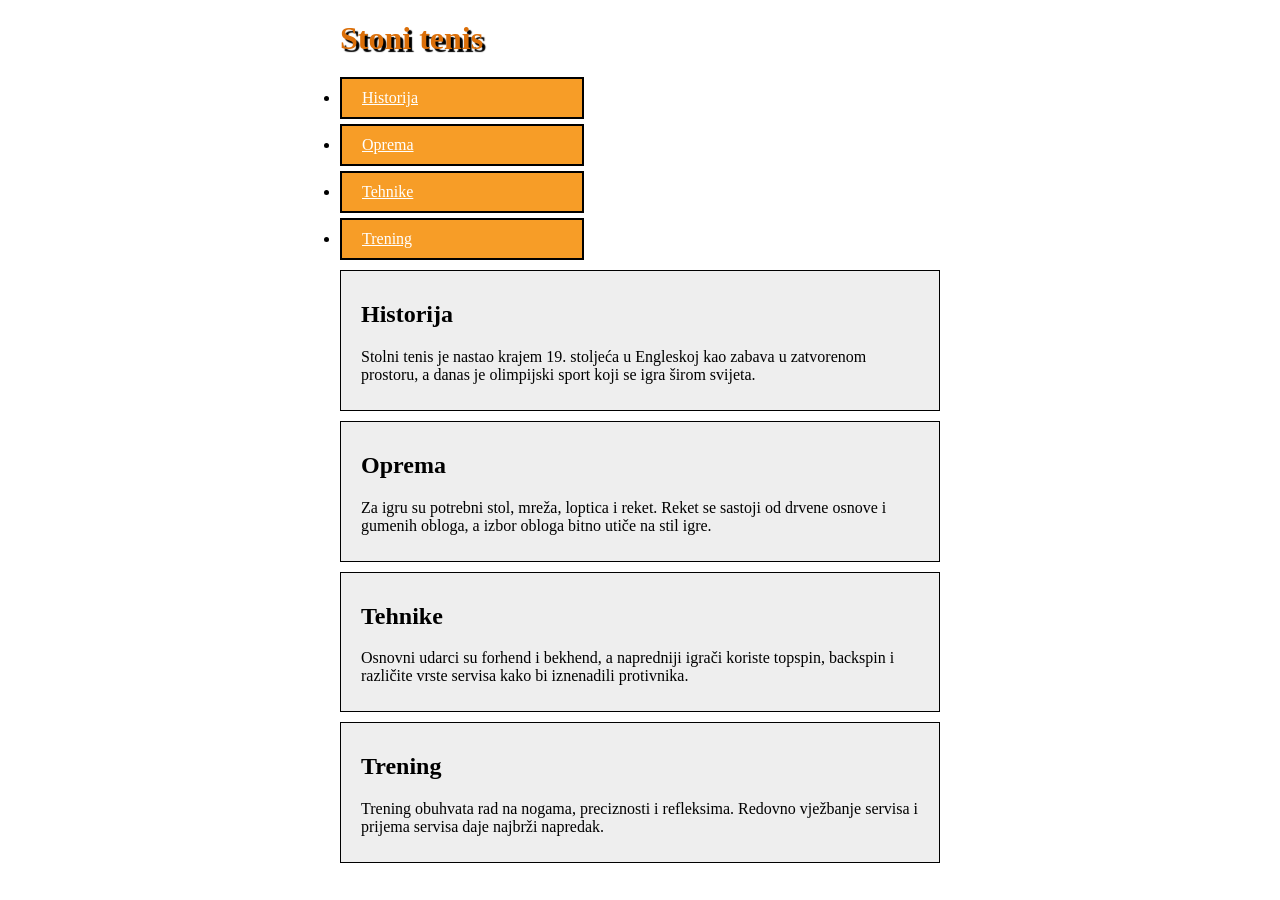
<file: lab2/z2/index.html>
<!DOCTYPE html>
<html lang="bs">
<head>
  <meta charset="UTF-8">
  <title>Zadatak 2 - Stolni tenis</title>
  <link href="stil.css" rel="stylesheet" />
</head>
<body>
  <h1>Stoni tenis</h1>

  <ul>
    <li><a href="#historija">Historija</a></li>
    <li><a href="#oprema">Oprema</a></li>
    <li><a href="#tehnike">Tehnike</a></li>
    <li><a href="#trening">Trening</a></li>
  </ul>

  <div id="historija" class="odjeljak">
    <h2>Historija</h2>
    <p>Stolni tenis je nastao krajem 19. stoljeća u Engleskoj kao zabava u zatvorenom prostoru, a danas je olimpijski sport koji se igra širom svijeta.</p>
  </div>

  <div id="oprema" class="odjeljak">
    <h2>Oprema</h2>
    <p>Za igru su potrebni stol, mreža, loptica i reket. Reket se sastoji od drvene osnove i gumenih obloga, a izbor obloga bitno utiče na stil igre.</p>
  </div>

  <div id="tehnike" class="odjeljak">
    <h2>Tehnike</h2>
    <p>Osnovni udarci su forhend i bekhend, a napredniji igrači koriste topspin, backspin i različite vrste servisa kako bi iznenadili protivnika.</p>
  </div>

  <div id="trening" class="odjeljak">
    <h2>Trening</h2>
    <p>Trening obuhvata rad na nogama, preciznosti i refleksima. Redovno vježbanje servisa i prijema servisa daje najbrži napredak.</p>
  </div>
</body>
</html>
</file>
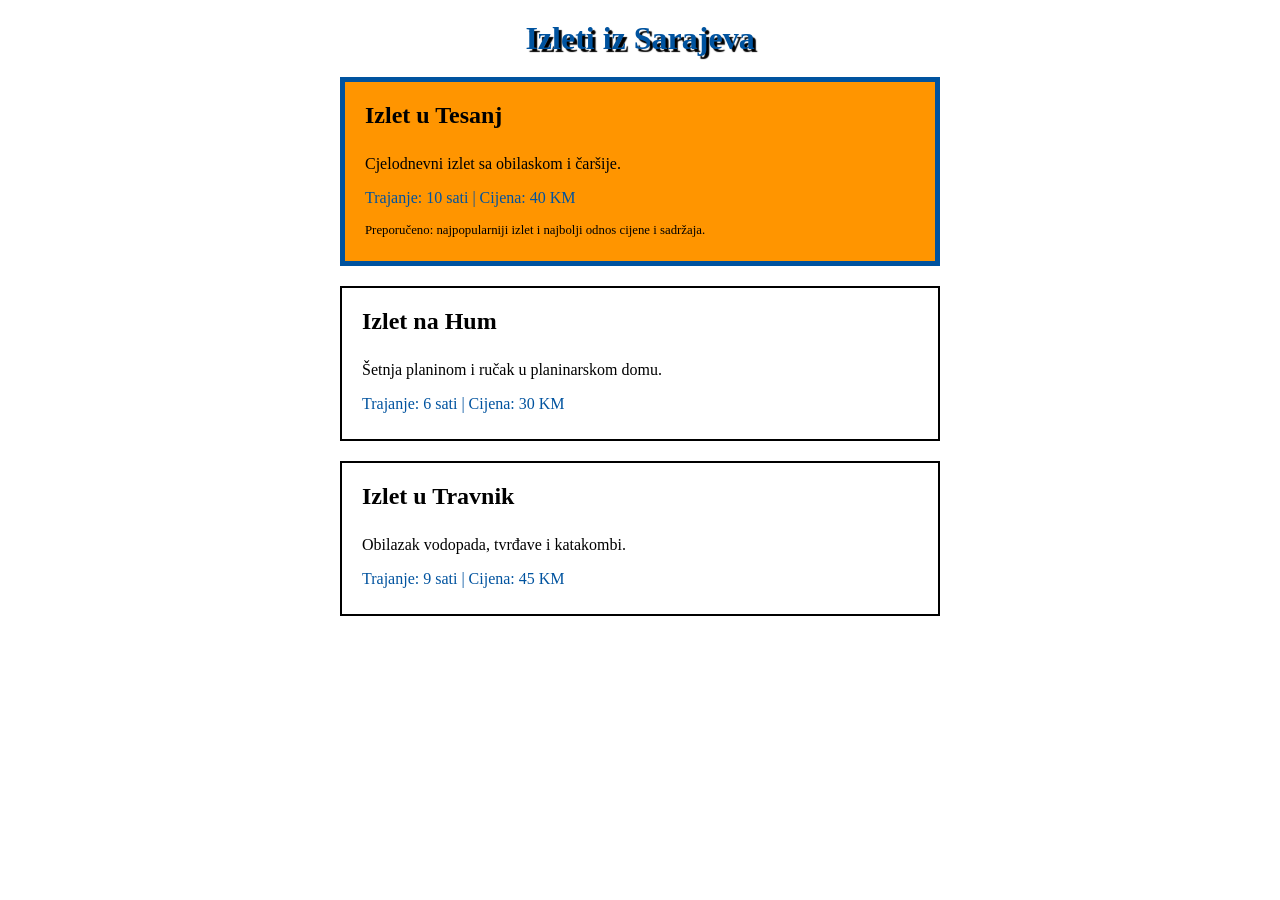
<file: lab2/z3/index.html>
<!DOCTYPE html>
<html lang="bs">
<head>
  <meta charset="UTF-8">
  <title>Zadatak 3 - Izleti</title>
  <link href="stil.css" rel="stylesheet" />
</head>
<body>
  <h1 id="glavni-naslov">Izleti iz Sarajeva</h1>

  <div class="ponuda preporucena">
    <h2>Izlet u Tesanj</h2>
    <p>Cjelodnevni izlet sa obilaskom  i čaršije.</p>
    <p class="info">Trajanje: 10 sati | Cijena: 40 KM</p>
    <p class="razlog">Preporučeno: najpopularniji izlet i najbolji odnos cijene i sadržaja.</p>
  </div>

  <div class="ponuda">
    <h2>Izlet na Hum</h2>
    <p>Šetnja planinom i ručak u planinarskom domu.</p>
    <p class="info">Trajanje: 6 sati | Cijena: 30 KM</p>
  </div>

  <div class="ponuda">
    <h2>Izlet u Travnik</h2>
    <p>Obilazak vodopada, tvrđave i katakombi.</p>
    <p class="info">Trajanje: 9 sati | Cijena: 45 KM</p>
  </div>
</body>
</html>
</file>
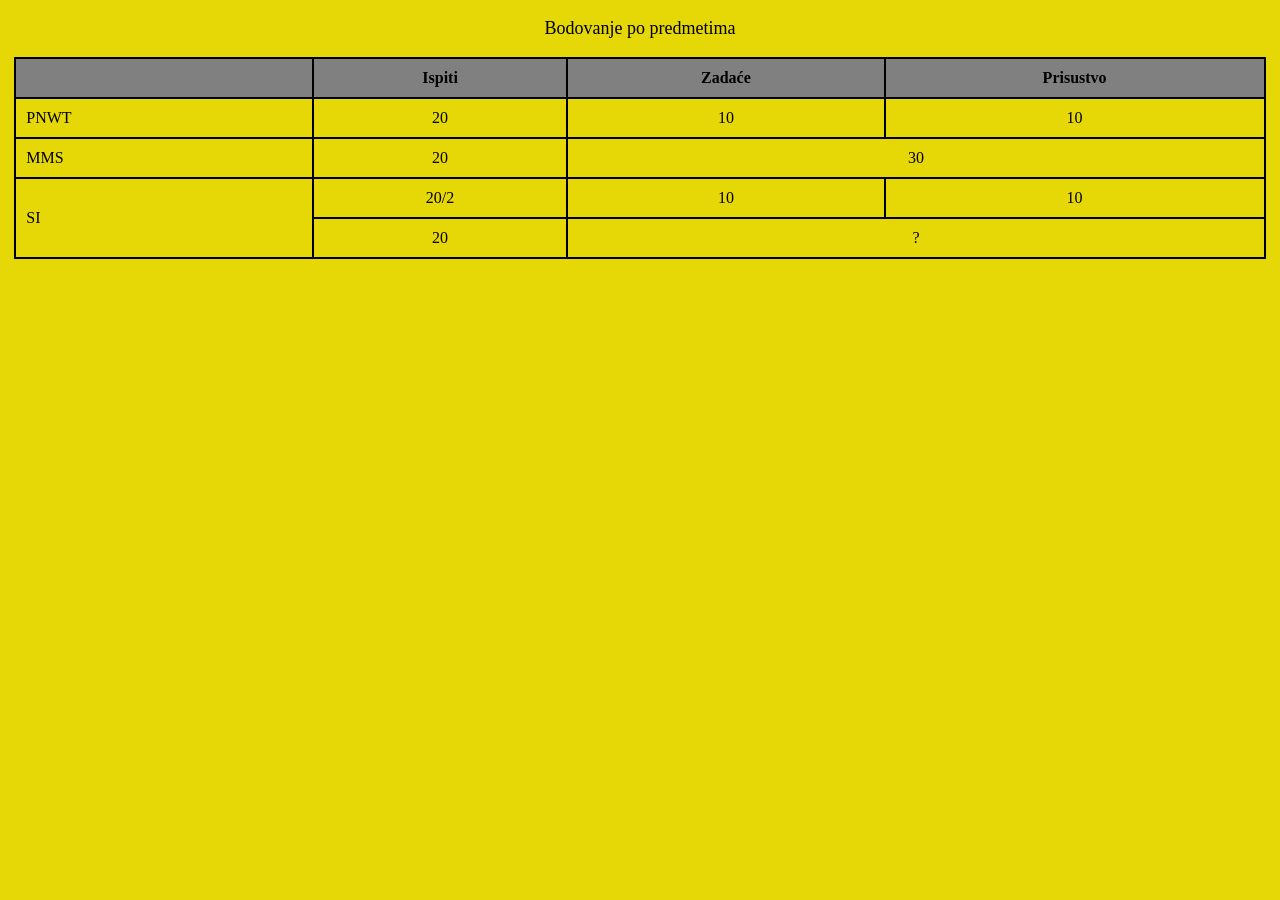
<file: lab2/z5/index.html>
<!doctype html>
<html lang="bs">
  <head>
    <title>Tutorijal 2, Zadatak 5</title>
    <meta charset="UTF-8" />
    <link rel="stylesheet" href="stil.css" />
  </head>

  <body>
    <div class="naslov">
      <p>Bodovanje po predmetima</p>
    </div>

    <table>
      <tr>
        <th></th>
        <th>Ispiti</th>
        <th>Zadaće</th>
        <th>Prisustvo</th>
      </tr>
      <tr>
        <td class="prva-kolona">PNWT</td>
        <td>20</td>
        <td>10</td>
        <td>10</td>
      </tr>
      <tr>
        <td class="prva-kolona">MMS</td>
        <td>20</td>
        <td colspan="2">30</td>
      </tr>
      <tr>
        <td rowspan="2" class="prva-kolona">SI</td>
        <td>20/2</td>
        <td>10</td>
        <td>10</td>
      </tr>
      <tr>
        <td>20</td>
        <td colspan="2">?</td>
      </tr>
    </table>
  </body>
</html>
</file>
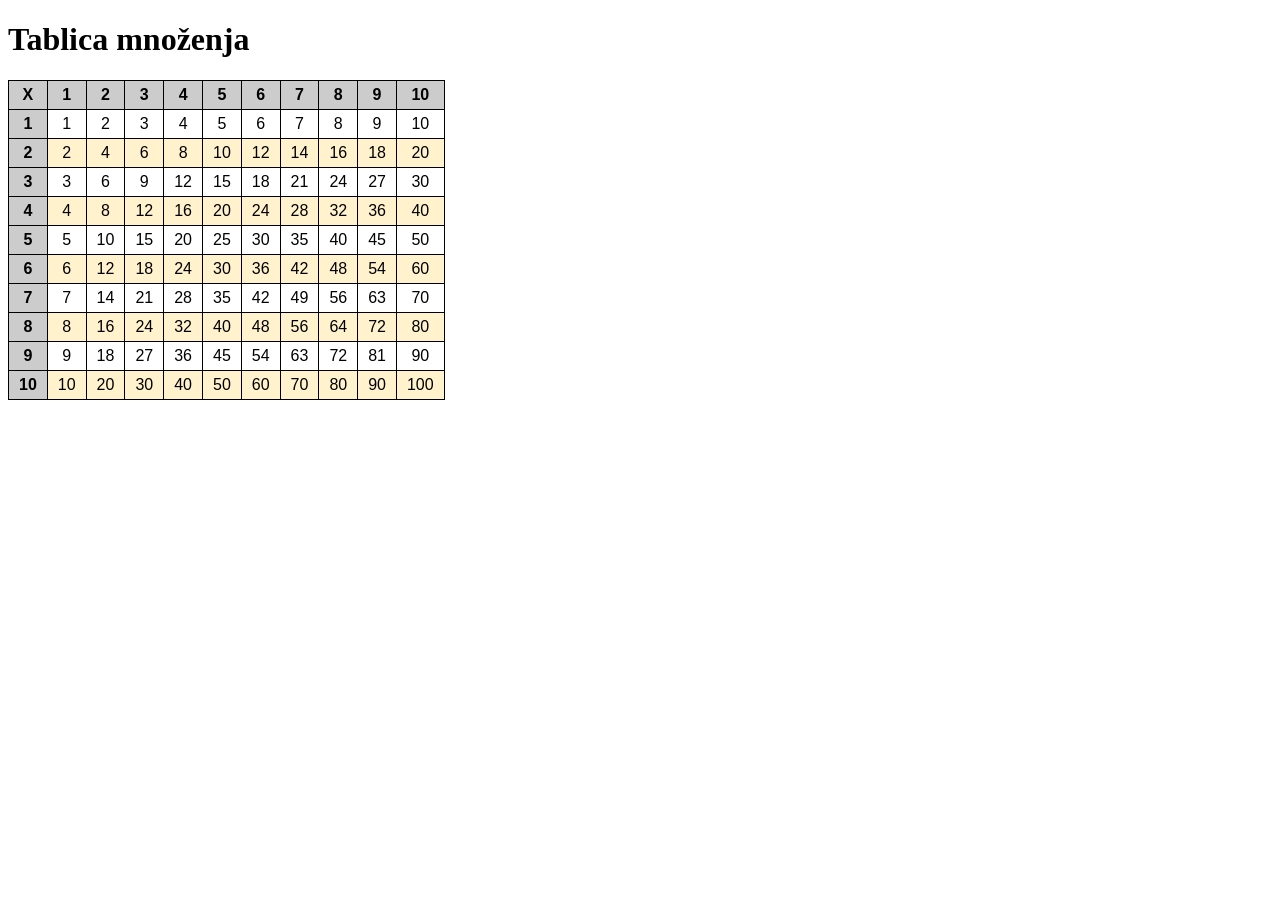
<file: lab3/z3/index.html>
<!DOCTYPE HTML>
<HTML>
<HEAD>
  <META http-equiv="Content-Type" content="text/html; charset=utf-8">
  <TITLE>Tutorijal 3, Zadatak 3</TITLE>
  <LINK rel="stylesheet" type="text/css" href="stil.css">
</HEAD>
<BODY>
  <H1>Tablica množenja</H1>
  <SCRIPT src="tablica.js"></SCRIPT>
</BODY>
</HTML>
</file>
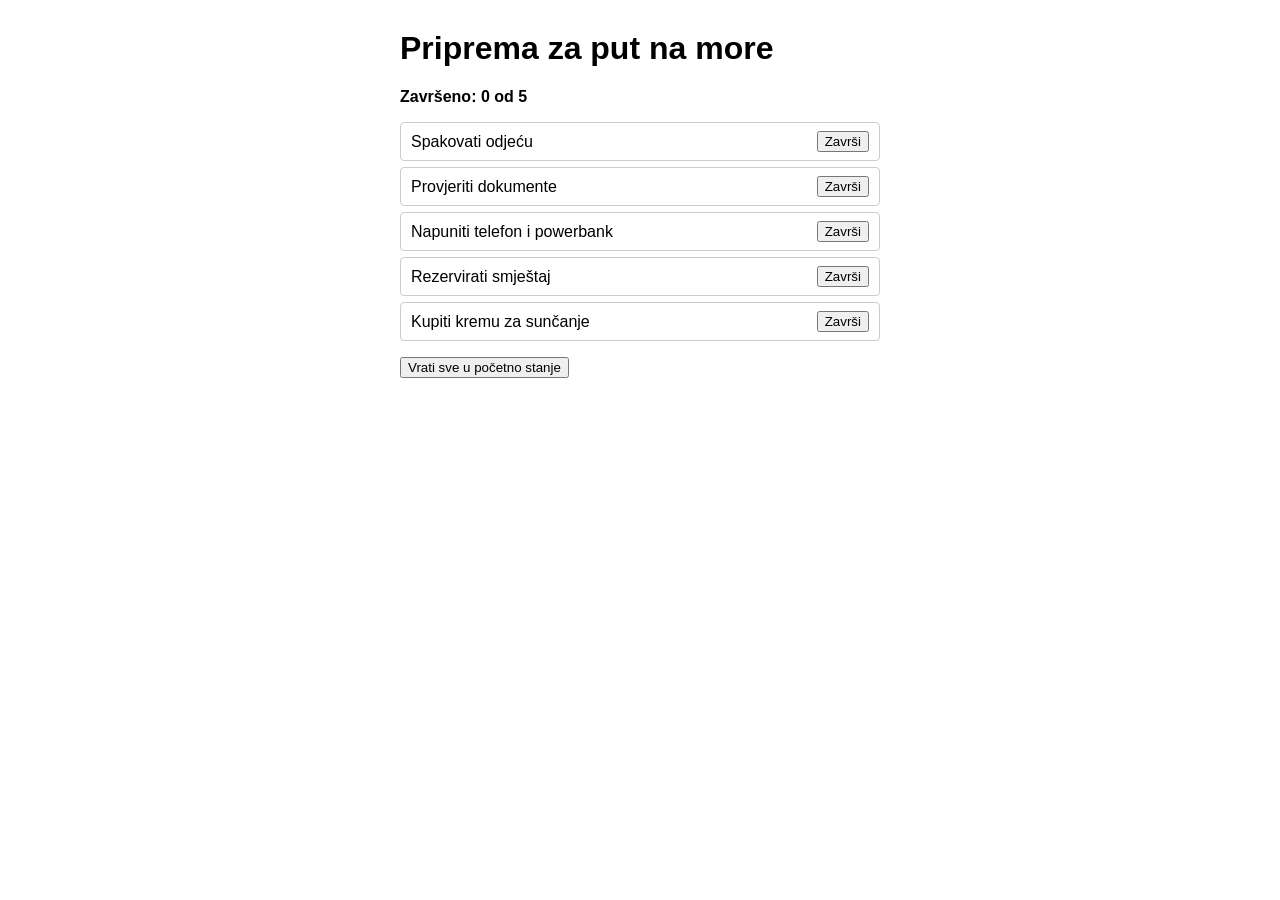
<file: lab4/z1/index.html>
<!DOCTYPE html>
<html lang="bs">
<head>
  <meta charset="UTF-8">
  <title>Tutorijal 4, Zadatak 1</title>
  <link rel="stylesheet" href="stil.css">
</head>
<body>
  <h1>Priprema za put na more</h1>
  <p id="sazetak"></p>

  <ul id="lista">
    <li><span class="tekst">Spakovati odjeću</span><button type="button">Završi</button></li>
    <li><span class="tekst">Provjeriti dokumente</span><button type="button">Završi</button></li>
    <li><span class="tekst">Napuniti telefon i powerbank</span><button type="button">Završi</button></li>
    <li><span class="tekst">Rezervirati smještaj</span><button type="button">Završi</button></li>
    <li><span class="tekst">Kupiti kremu za sunčanje</span><button type="button">Završi</button></li>
  </ul>

  <button type="button" id="reset">Vrati sve u početno stanje</button>

  <script src="skripta.js"></script>
</body>
</html>
</file>
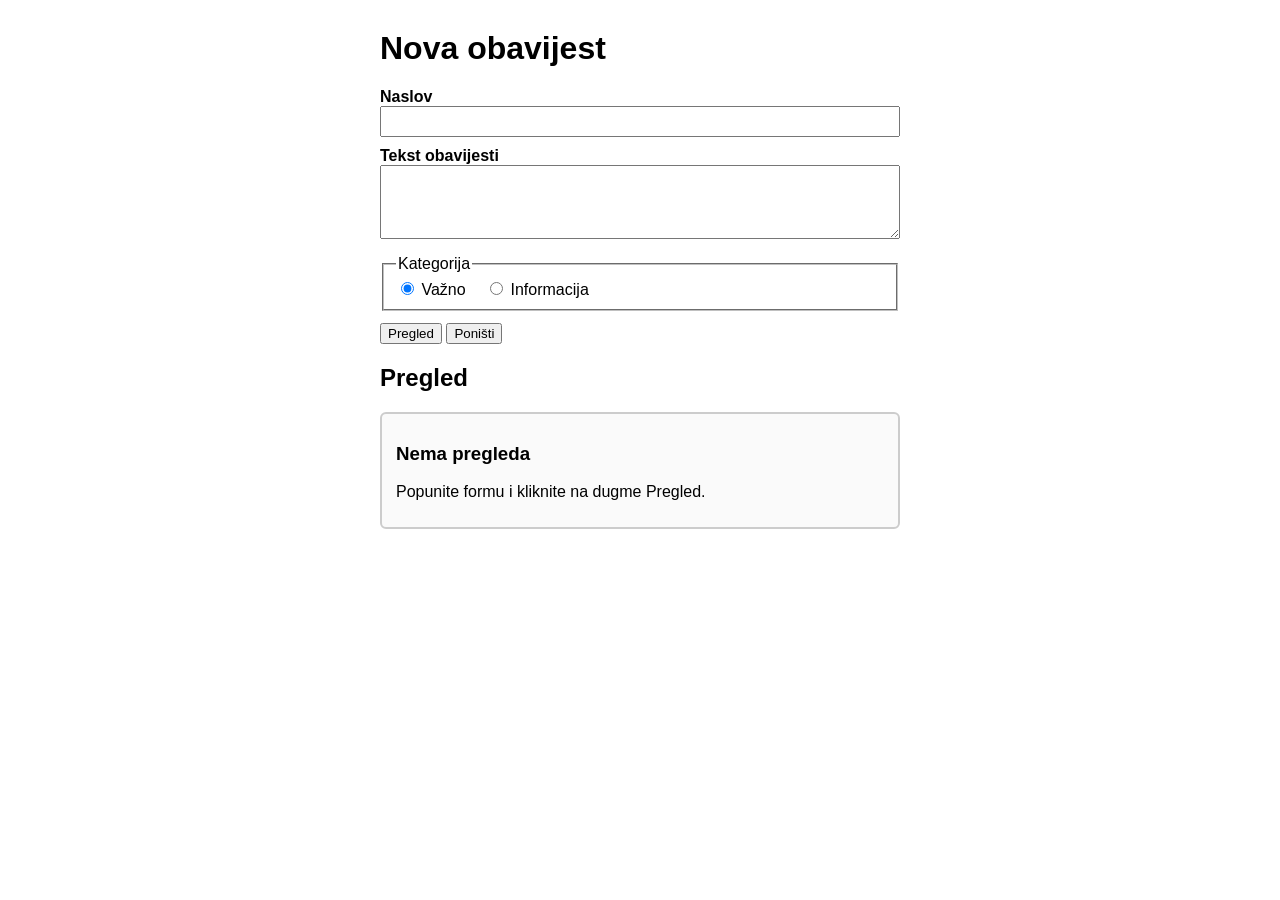
<file: lab4/z2/index.html>
<!DOCTYPE html>
<html lang="bs">
<head>
  <meta charset="UTF-8">
  <title>Tutorijal 4, Zadatak 2</title>
  <link rel="stylesheet" href="stil.css">
</head>
<body>
  <h1>Nova obavijest</h1>

  <form id="forma">
    <label for="naslov">Naslov</label>
    <input type="text" id="naslov">

    <label for="tekst">Tekst obavijesti</label>
    <textarea id="tekst" rows="4"></textarea>

    <fieldset>
      <legend>Kategorija</legend>
      <label><input type="radio" name="kategorija" value="vazno" checked> Važno</label>
      <label><input type="radio" name="kategorija" value="informacija"> Informacija</label>
    </fieldset>

    <p id="greska" class="greska" hidden></p>

    <button type="button" id="pregled">Pregled</button>
    <button type="button" id="ponisti">Poništi</button>
  </form>

  <h2>Pregled</h2>
  <div id="prikaz" class="prikaz">
    <span id="prikazKategorija" class="oznaka"></span>
    <h3 id="prikazNaslov">Nema pregleda</h3>
    <p id="prikazTekst">Popunite formu i kliknite na dugme Pregled.</p>
  </div>

  <script src="skripta.js"></script>
</body>
</html>
</file>
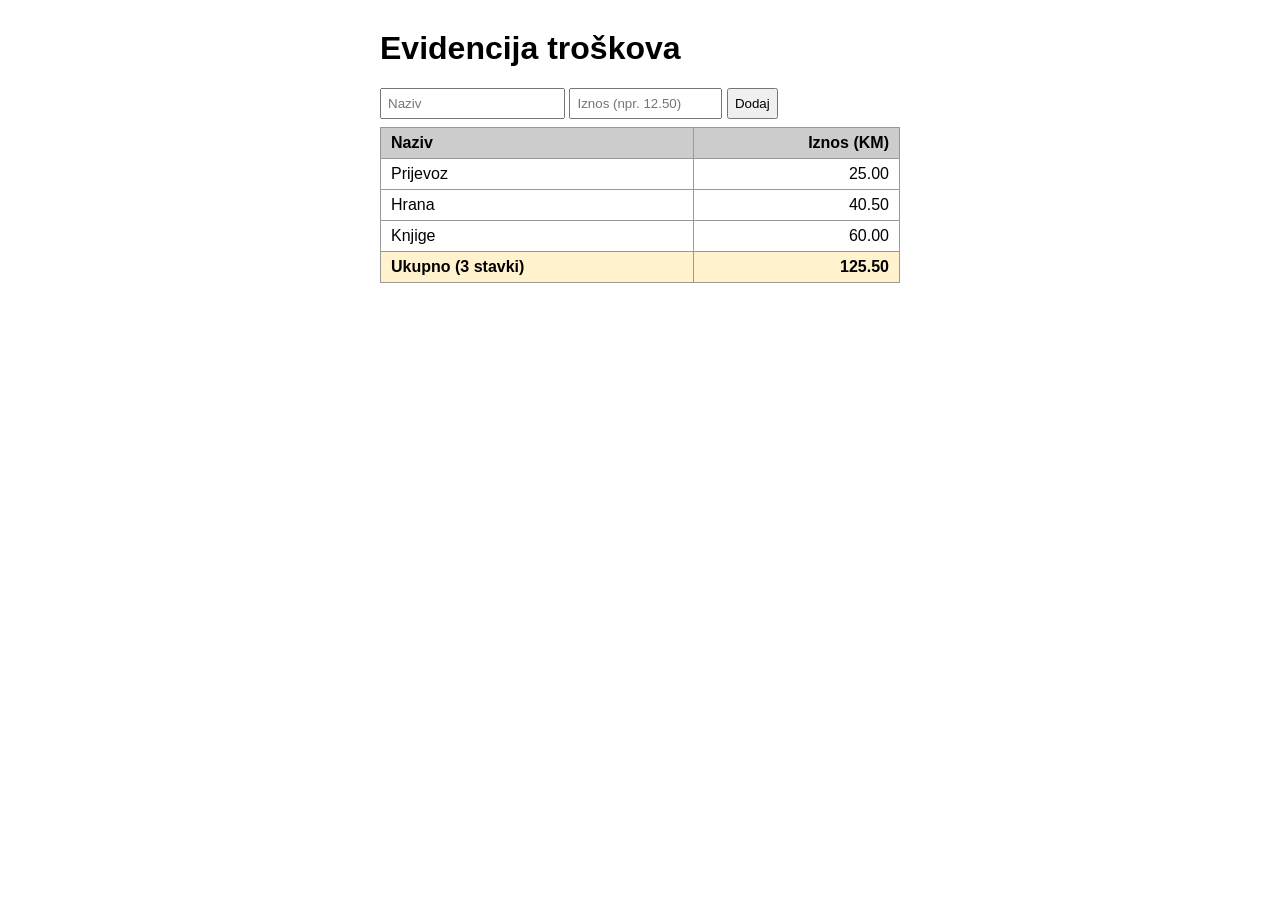
<file: lab4/z3/index.html>
<!DOCTYPE html>
<html lang="bs">
<head>
  <meta charset="UTF-8">
  <title>Tutorijal 4, Zadatak 3</title>
  <link rel="stylesheet" href="stil.css">
</head>
<body>
  <h1>Evidencija troškova</h1>

  <form id="forma">
    <input type="text" id="naziv" placeholder="Naziv">
    <input type="text" id="iznos" placeholder="Iznos (npr. 12.50)" size="16">
    <button type="submit">Dodaj</button>
  </form>
  <p id="greska" class="greska" hidden></p>

  <table id="tabela">
    <tr>
      <th>Naziv</th>
      <th>Iznos (KM)</th>
    </tr>
    <tr>
      <td>Prijevoz</td>
      <td data-iznos="25">25.00</td>
    </tr>
    <tr>
      <td>Hrana</td>
      <td data-iznos="40.5">40.50</td>
    </tr>
    <tr>
      <td>Knjige</td>
      <td data-iznos="60">60.00</td>
    </tr>
    <tr id="zbir" class="zbir">
      <td id="zbirNaziv">Ukupno (3 stavke)</td>
      <td id="zbirIznos">125.50</td>
    </tr>
  </table>

  <script src="skripta.js"></script>
</body>
</html>
</file>
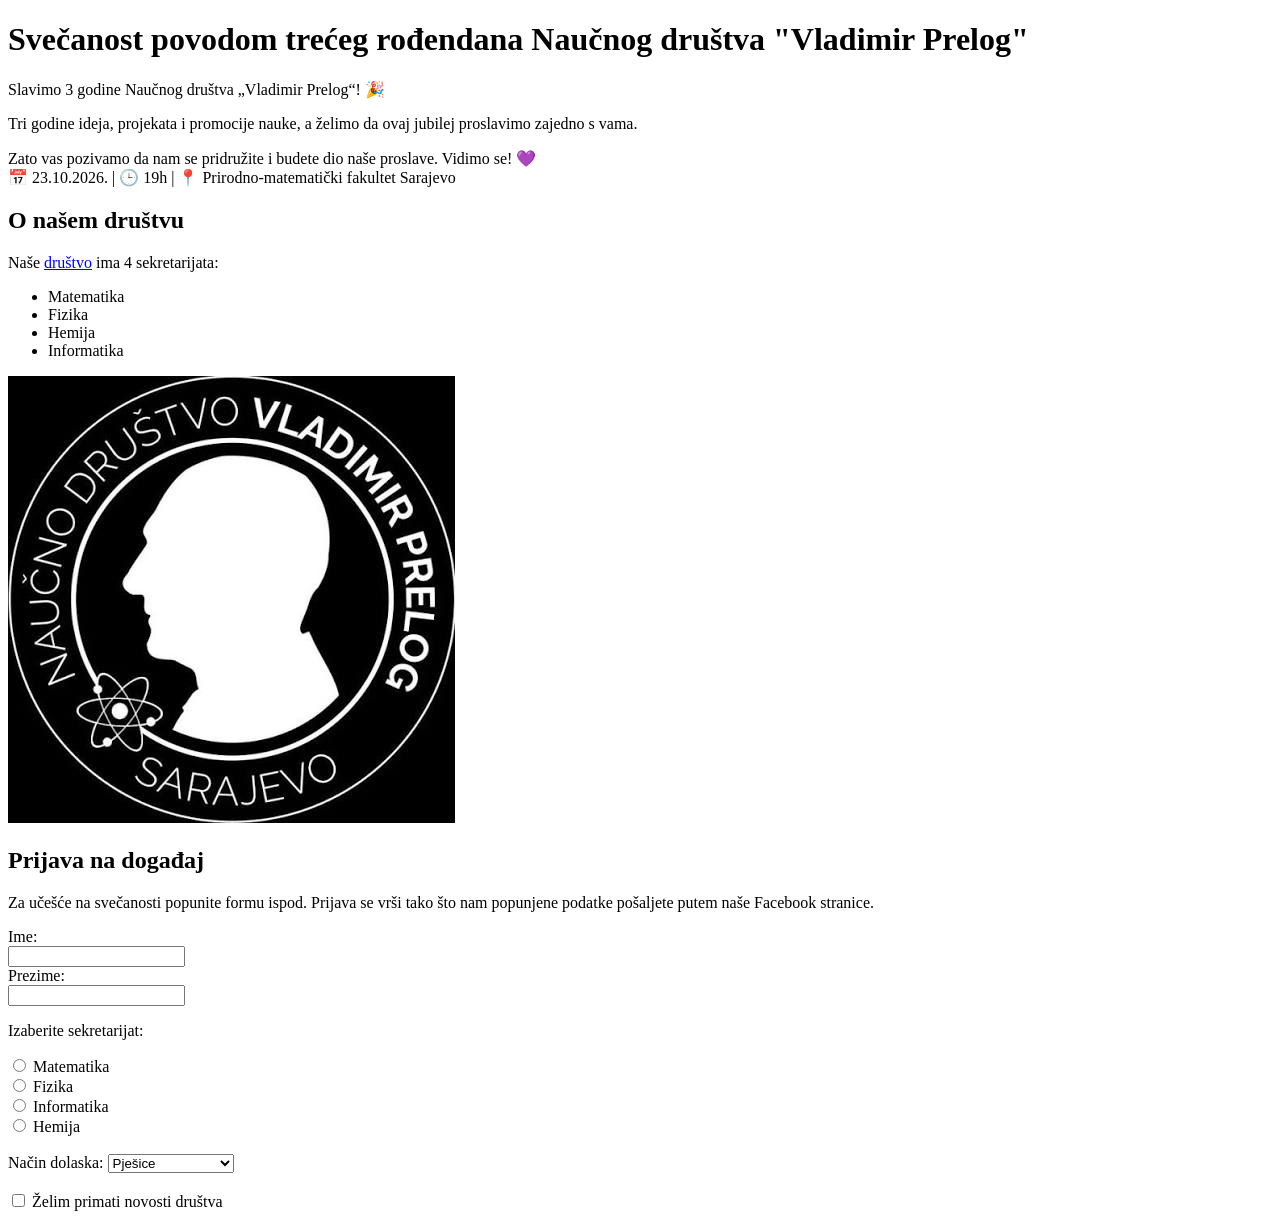
<file: lab1/zadatak1.html>
<!doctype html>
<html lang="bs">
  <head>
    <meta charset="utf-8" />
    <meta name="viewport" content="width=device-width" />
    <title>NDVP rođendan</title>
  </head>
  <body>
    <h1>
      Svečanost povodom trećeg rođendana Naučnog društva "Vladimir Prelog"
    </h1>

    <p>Slavimo 3 godine Naučnog društva „Vladimir Prelog“! 🎉</p>

    <p>
      Tri godine ideja, projekata i promocije nauke, a želimo da ovaj jubilej
      proslavimo zajedno s vama.
    </p>

    <p>
      Zato vas pozivamo da nam se pridružite i budete dio naše proslave. Vidimo
      se! 💜
      <br />
      📅 23.10.2026. | 🕒 19h | 📍 Prirodno-matematički fakultet Sarajevo
    </p>

    <h2>O našem društvu</h2>

    <p>
      Naše
      <a
        href="https://www.facebook.com/p/Nau%C4%8Dno-Dru%C5%A1tvo-Vladimir-Prelog-61552950882075/"
        >društvo</a
      >
      ima 4 sekretarijata:
    </p>

    <ul>
      <li>Matematika</li>
      <li>Fizika</li>
      <li>Hemija</li>
      <li>Informatika</li>
    </ul>

    <img
      src="ndvp.jfif"
      alt="Logo Naučnog društva Vladimir Prelog"
    />

    <h2>Prijava na događaj</h2>

    <p>
      Za učešće na svečanosti popunite formu ispod. Prijava se vrši tako što
      nam popunjene podatke pošaljete putem naše Facebook stranice.
    </p>

    <form>
      <label for="ime">Ime:</label><br />
      <input type="text" id="ime" name="ime" /><br />

      <label for="prezime">Prezime:</label><br />
      <input type="text" id="prezime" name="prezime" /><br />

      <p>Izaberite sekretarijat:</p>

      <input type="radio" id="mat" name="sekretarijat" value="mat" />
      <label for="mat">Matematika</label><br />

      <input type="radio" id="fiz" name="sekretarijat" value="fiz" />
      <label for="fiz">Fizika</label><br />

      <input type="radio" id="info" name="sekretarijat" value="info" />
      <label for="info">Informatika</label><br />

      <input type="radio" id="hem" name="sekretarijat" value="hem" />
      <label for="hem">Hemija</label><br /><br />

      <label for="dolazak">Način dolaska:</label>
      <select id="dolazak" name="dolazak">
        <option value="pjesice">Pješice</option>
        <option value="autobus">Autobus / tramvaj</option>
        <option value="auto">Automobil</option>
      </select>
      <br /><br />

      <input type="checkbox" id="subscribe" name="newsletter" value="yes" />
      <label for="subscribe">Želim primati novosti društva</label>
    </form>
  </body>
</html>
</file>
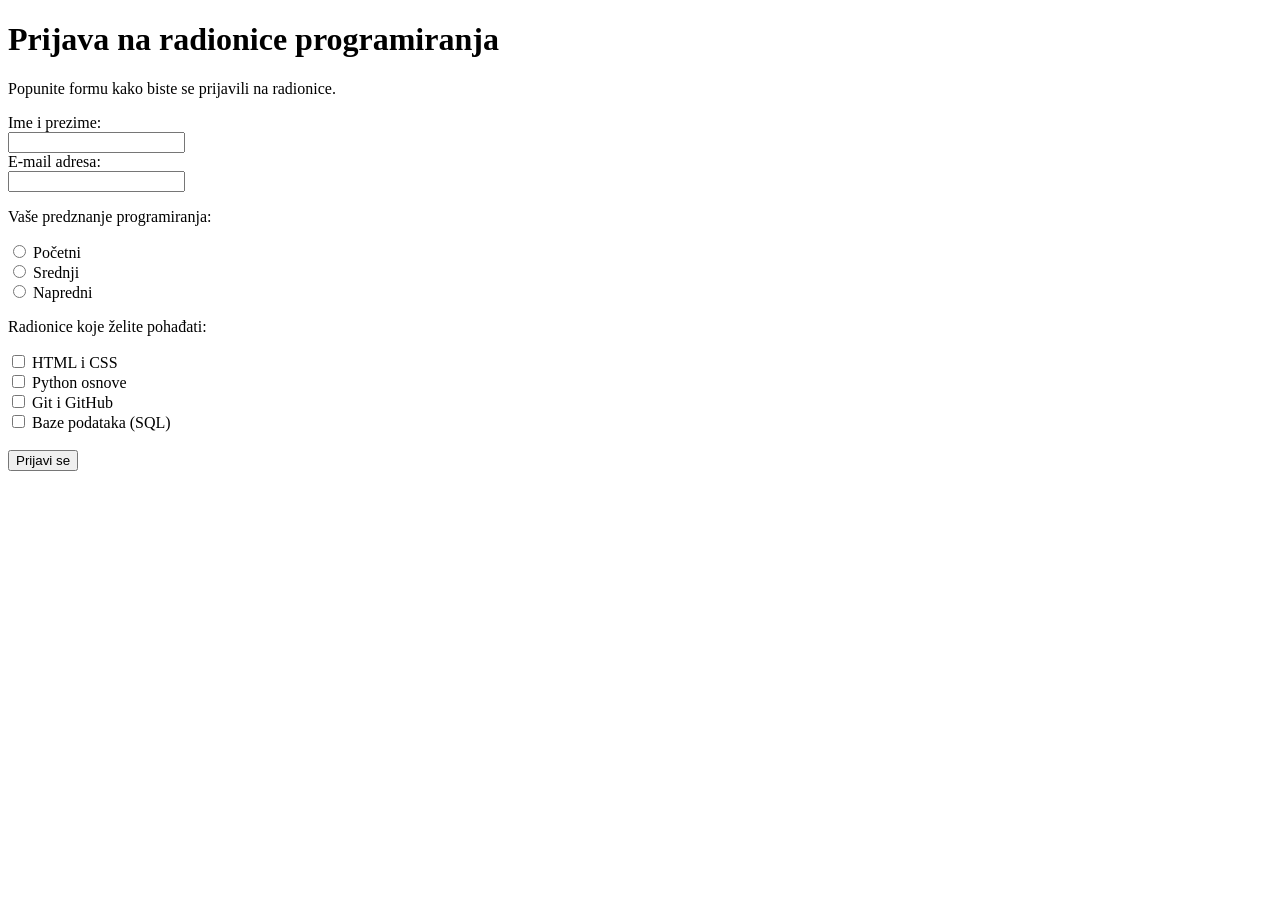
<file: lab1/zadatak2.html>
<!doctype html>
<html lang="bs">
  <head>
    <meta charset="utf-8" />
    <meta name="viewport" content="width=device-width" />
    <title>Prijava na radionice</title>
  </head>
  <body>
    <h1>Prijava na radionice programiranja</h1>
    <p>Popunite formu kako biste se prijavili na radionice.</p>

    <form>
      <label for="ime">Ime i prezime:</label><br>
      <input type="text" id="ime" name="ime" required><br>

      <label for="email">E-mail adresa:</label><br>
      <input type="text" id="email" name="email" required><br>

      <p>Vaše predznanje programiranja:</p>
      <input type="radio" id="pocetni" name="nivo" value="pocetni" required>
      <label for="pocetni">Početni</label><br>
      <input type="radio" id="srednji" name="nivo" value="srednji">
      <label for="srednji">Srednji</label><br>
      <input type="radio" id="napredni" name="nivo" value="napredni">
      <label for="napredni">Napredni</label>

      <p>Radionice koje želite pohađati:</p>
      <input type="checkbox" id="html" name="radionica" value="html">
      <label for="html">HTML i CSS</label><br>
      <input type="checkbox" id="python" name="radionica" value="python">
      <label for="python">Python osnove</label><br>
      <input type="checkbox" id="git" name="radionica" value="git">
      <label for="git">Git i GitHub</label><br>
      <input type="checkbox" id="sql" name="radionica" value="sql">
      <label for="sql">Baze podataka (SQL)</label><br><br>

      <input type="submit" value="Prijavi se">
    </form>
  </body>
</html>
</file>
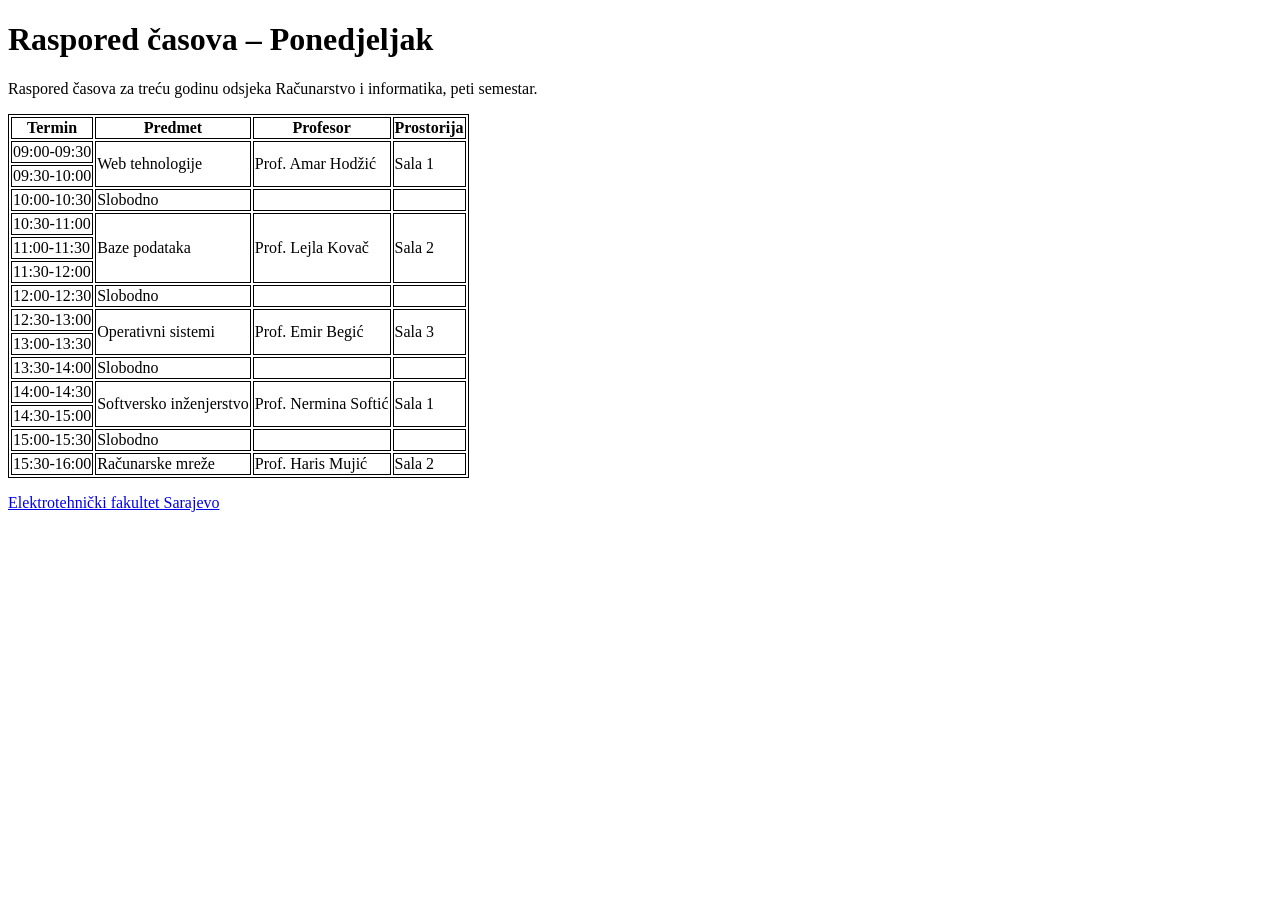
<file: lab1/zadatak3.html>
<!doctype html>
<html lang="bs">
  <head>
    <meta charset="utf-8" />
    <meta name="viewport" content="width=device-width" />
    <title>Raspored časova - Ponedjeljak</title>
    <style>
      table, th, td {
        border: 1px solid black;
      }
    </style>
  </head>
  <body>
    <h1>Raspored časova – Ponedjeljak</h1>

    <p>Raspored časova za treću godinu odsjeka Računarstvo i informatika, peti semestar.</p>

    <table>
      <tr>
        <th>Termin</th>
        <th>Predmet</th>
        <th>Profesor</th>
        <th>Prostorija</th>
      </tr>
      <tr>
        <td>09:00-09:30</td>
        <td rowspan="2">Web tehnologije</td>
        <td rowspan="2">Prof. Amar Hodžić</td>
        <td rowspan="2">Sala 1</td>
      </tr>
      <tr>
        <td>09:30-10:00</td>
      </tr>
      <tr>
        <td>10:00-10:30</td>
        <td>Slobodno</td>
        <td></td>
        <td></td>
      </tr>
      <tr>
        <td>10:30-11:00</td>
        <td rowspan="3">Baze podataka</td>
        <td rowspan="3">Prof. Lejla Kovač</td>
        <td rowspan="3">Sala 2</td>
      </tr>
      <tr>
        <td>11:00-11:30</td>
      </tr>
      <tr>
        <td>11:30-12:00</td>
      </tr>
      <tr>
        <td>12:00-12:30</td>
        <td>Slobodno</td>
        <td></td>
        <td></td>
      </tr>
      <tr>
        <td>12:30-13:00</td>
        <td rowspan="2">Operativni sistemi</td>
        <td rowspan="2">Prof. Emir Begić</td>
        <td rowspan="2">Sala 3</td>
      </tr>
      <tr>
        <td>13:00-13:30</td>
      </tr>
      <tr>
        <td>13:30-14:00</td>
        <td>Slobodno</td>
        <td></td>
        <td></td>
      </tr>
      <tr>
        <td>14:00-14:30</td>
        <td rowspan="2">Softversko inženjerstvo</td>
        <td rowspan="2">Prof. Nermina Softić</td>
        <td rowspan="2">Sala 1</td>
      </tr>
      <tr>
        <td>14:30-15:00</td>
      </tr>
      <tr>
        <td>15:00-15:30</td>
        <td>Slobodno</td>
        <td></td>
        <td></td>
      </tr>
      <tr>
        <td>15:30-16:00</td>
        <td>Računarske mreže</td>
        <td>Prof. Haris Mujić</td>
        <td>Sala 2</td>
      </tr>
    </table>

    <p><a href="https://www.etf.unsa.ba/">Elektrotehnički fakultet Sarajevo</a></p>
  </body>
</html>
</file>
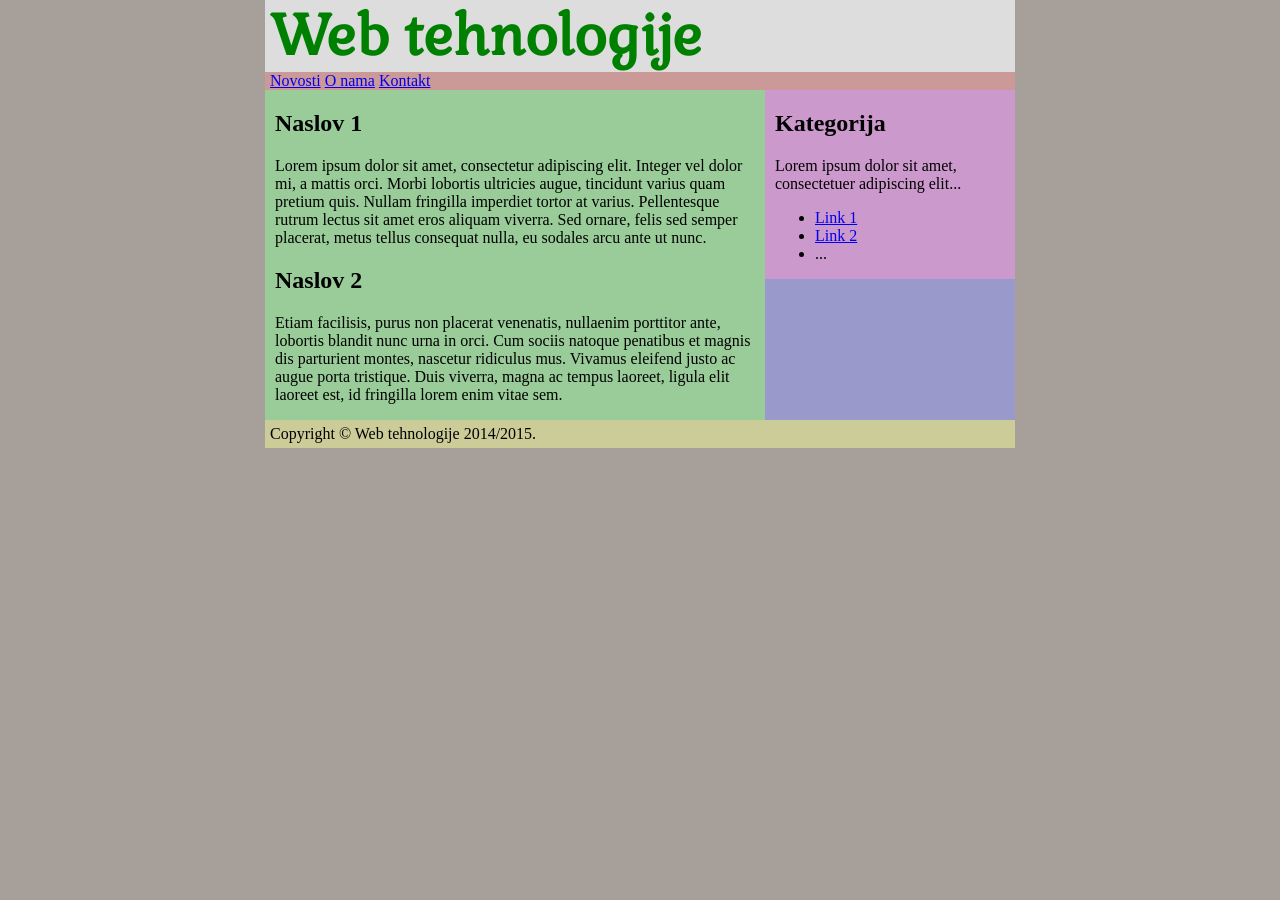
<file: lab2/z1/proba.html>
<!doctype html>
<html lang="bs">
  <head>
    <title>Tutorijal 2, Zadatak 3</title>
    <link rel="stylesheet" type="text/css" href="stil.css" />
    <meta charset="UTF-8" />
  </head>
  <body>
    <div id="okvir">
      <div id="zaglavlje">
        <h1>Web tehnologije</h1>
      </div>
      <div id="meni">
        <ul>
          <li><a href="#">Novosti</a></li>
          <li><a href="#">O nama</a></li>
          <li><a href="#">Kontakt</a></li>
        </ul>
      </div>
      <div id="glavni">
        <h2>Naslov 1</h2>
        <p>
          Lorem ipsum dolor sit amet, consectetur adipiscing elit. Integer vel
          dolor mi, a mattis orci. Morbi lobortis ultricies augue, tincidunt
          varius quam pretium quis. Nullam fringilla imperdiet tortor at varius.
          Pellentesque rutrum lectus sit amet eros aliquam viverra. Sed ornare,
          felis sed semper placerat, metus tellus consequat nulla, eu sodales
          arcu ante ut nunc.
        </p>
        <h2>Naslov 2</h2>
        <p>
          Etiam facilisis, purus non placerat venenatis, nullaenim porttitor
          ante, lobortis blandit nunc urna in orci. Cum sociis natoque penatibus
          et magnis dis parturient montes, nascetur ridiculus mus. Vivamus
          eleifend justo ac augue porta tristique. Duis viverra, magna ac tempus
          laoreet, ligula elit laoreet est, id fringilla lorem enim vitae sem.
        </p>
      </div>
      <div id="desno">
        <h2>Kategorija</h2>
        <p>Lorem ipsum dolor sit amet, consectetuer adipiscing elit...</p>
        <ul>
          <li><a href="#">Link 1</a></li>
          <li><a href="#">Link 2</a></li>
          <li>...</li>
        </ul>
      </div>
      <div id="podnozje">
        <p>Copyright &copy; Web tehnologije 2014/2015.</p>
      </div>
    </div>
  </body>
</html>
</file>
<file: lab2/z2/stil.css>
body {
  width: 600px;
  margin: 0 auto;
  padding: 0 20px 20px 20px;
}

h1 {
  margin: 0;
  padding: 20px 0;
  color: #db6f09;
  text-shadow: 3px 3px 1px black;
}

ul {
  margin: 0;
  padding: 0;
}

li {
  margin-bottom: 5px;
}

li a {
  color: white;
  background-color: #f79d27;
  padding: 10px 20px;
  border: 2px solid black;
  width: 200px;

 
  display: block;
}

li a:hover {
  color: black;
  background-color: #ff9500;
  border: 2px solid #00539f;
}

.odjeljak {
  padding: 10px 20px;
  margin: 10px 0;
  background-color: #eee;
  border: 1px solid black;
}
</file>
<file: lab2/z3/stil.css>
body {
  width: 600px;
  margin: 0 auto;
  padding: 0 20px 20px 20px;
  font-family: verdana;
}

#glavni-naslov {
  margin: 0;
  padding: 20px 0;
  text-align: center;
  color: #00539f;
  text-shadow: 3px 3px 1px black;
}

.ponuda {
  padding: 10px 20px;
  margin: 0 0 20px 0;
  font-family: verdana;
  background-color: white;
  border: 2px solid black;
}

.ponuda h2 {
  margin: 0;
  padding: 10px 0;
}

.info {
  color: #00539f;
}

.preporucena {
  background-color: #ff9500;
  border: 5px solid #00539f;
}

.razlog {
  font-size: 80%;
}
</file>
<file: lab2/z5/stil.css>
html{
    background-color: #e6d707;
}


.naslov{
    text-align: center;
    font-size: large;
}

th{
    background-color: grey;
}

table, th, td{
    border: 2px solid black;
    border-collapse: collapse;
    padding: 10px;
}

table{
    width: 99%;
    text-align: center;
    margin: 0 auto;
}


.prva-kolona{
    text-align: left;
}
</file>
<file: lab3/z3/stil.css>
table {
  border-collapse: collapse;
  font-family: sans-serif;
}

th, td {
  border: 1px solid black;
  padding: 5px 10px;
  text-align: center;
}

th {
  background-color: #CCCCCC;
  font-weight: bold;
}

tr.parni td {
  background-color: #FFF2CC;
}
</file>
<file: lab4/z1/stil.css>
body {
  font-family: sans-serif;
  max-width: 480px;
  margin: 30px auto;
}

#sazetak {
  font-weight: bold;
}

#lista {
  list-style: none;
  padding: 0;
}

#lista li {
  display: flex;
  justify-content: space-between;
  align-items: center;
  padding: 8px 10px;
  margin-bottom: 6px;
  border: 1px solid #ccc;
  border-radius: 4px;
  cursor: pointer;
}

#lista li.zavrseno {
  background-color: #e6f4e6;
  color: #777;
}

#lista li.zavrseno .tekst {
  text-decoration: line-through;
}

button {
  cursor: pointer;
}
</file>
<file: lab4/z2/stil.css>
body {
  font-family: sans-serif;
  max-width: 520px;
  margin: 30px auto;
}

form label {
  display: block;
  margin-top: 10px;
  font-weight: bold;
}

fieldset label {
  display: inline;
  font-weight: normal;
  margin-right: 15px;
}

input[type="text"],
textarea {
  width: 100%;
  box-sizing: border-box;
  padding: 6px;
}

fieldset {
  margin-top: 12px;
}

button {
  margin-top: 12px;
  cursor: pointer;
}

.greska {
  color: #b00020;
  font-weight: bold;
}

.prikaz {
  border: 2px solid #ccc;
  border-radius: 6px;
  padding: 10px 14px;
  background-color: #fafafa;
}

.prikaz .oznaka {
  font-size: 12px;
  font-weight: bold;
  text-transform: uppercase;
}

.prikaz p {
  white-space: pre-wrap;
}

.prikaz.vazno {
  border-color: #c62828;
  background-color: #fdecea;
}

.prikaz.vazno h3,
.prikaz.vazno .oznaka {
  color: #c62828;
}

.prikaz.informacija {
  border-color: #1565c0;
  background-color: #e8f1fb;
}

.prikaz.informacija h3,
.prikaz.informacija .oznaka {
  color: #1565c0;
}
</file>
<file: lab4/z3/stil.css>
body {
  font-family: sans-serif;
  max-width: 520px;
  margin: 30px auto;
}

form {
  margin-bottom: 8px;
}

input, button {
  padding: 6px;
}

button {
  cursor: pointer;
}

.greska {
  color: #b00020;
  font-weight: bold;
}

table {
  border-collapse: collapse;
  width: 100%;
}

th, td {
  border: 1px solid #999;
  padding: 6px 10px;
  text-align: left;
}

th {
  background-color: #ccc;
}

td:nth-child(2),
th:nth-child(2) {
  text-align: right;
}

tr.zbir td {
  font-weight: bold;
  background-color: #fff2cc;
}
</file>
<file: lab2/z1/stil.css>
@import url(http://fonts.googleapis.com/css?family=Gabriela);

html {
  background-color: #a7a09a;
}

body {
  margin: 0;
}

#okvir {
  width: 750px;
  margin: 0 auto;
  background-color: #99c;
}

#zaglavlje {
  background-color: #ddd;
}

h1 {
  margin: 0;
  padding: 0 5px;
  font-family: Gabriela;
  font-size: 42pt;
  color: green;
}

#meni {
  background-color: #c99;
}

#meni ul {
  margin: 0;
  padding: 0 5px;
}

#meni li {
  display: inline;
}

#glavni {
  float: left;
  width: 480px;
  padding: 0 10px;
  background-color: #9c9;
}

#desno {
  float: left;
  width: 230px;
  padding: 0 10px;
  background-color: #c9c;
}

#podnozje {
  clear: both;
  padding: 0 5px;
  background-color: #cc9;
}

#podnozje p {
  margin: 0;
  padding: 5px 0;
}
</file>
